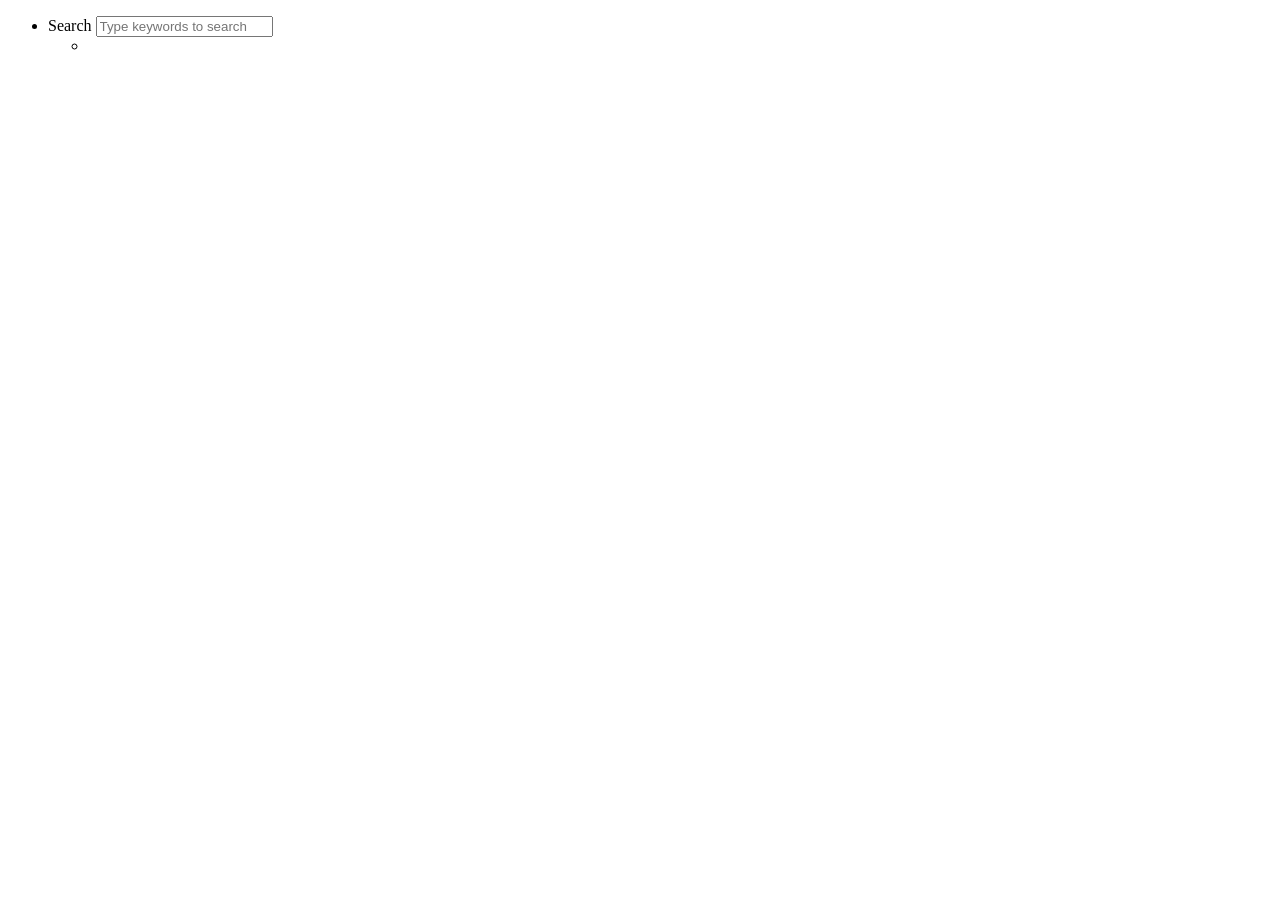
<file: index.html>
<!DOCTYPE html>

<html lang = 'en'>
    <head>
        <title>Kaitlyn and Kevin's Assignment</title>
        <meta charset = 'UTF-8'/>
    </head>
    <body>
        <div class = 'container' >
        <form>
            <ul class = 'flex-outer'>
                <li>
                    <label for = 'search'>Search</label>
                    <input type = 'text' id = 'search' name = 'search' placeholder = 
                        'Type keywords to search'>
                </li>
            <ul class = 'filters'>
                <li>

                </li>
            </ul>
        </form>
        </div>
        <script>
            const endpoint = 'https://data.princegeorgescountymd.gov/resource/umjn-t2iz.json';
const restaurants = [];

fetch(endpoint)
.then(blob => blob.json())
.then(data => restaurants.push(...data)); 

function findMatches(wordToMatch, restaurants) {
    return restaurants.filter(place => {
        const regex = new RegExp(wordToMatch, 'gi')
        return place.category.match(regex)
    })
}
function displayMatches() {
    const matchArray = findMatches(this.value, restaurants);
    const html = matchArray.map(place => {
        const regex = new RegExp(this.value, 'gi');
        const categoryName = place.category.replace(regex, `<span class = 'hl'>${this.value}</span>`);
        return `
            <li>
                <span class = "name">${place.name} \n ${place.address_line_1}, ${place.city }, ${place.state} ${place.zip} </span>
                <span class = "population">${place.category}</span>
            </li>`;
    }).join('');
    suggestions.innerHTML = html;
}
const searchInput = document.querySelector('.search');
const suggestions = document.querySelector('.suggestions');

searchInput.addEventListener('change', displayMatches);
searchInput.addEventListener('keyup', displayMatches);
        </script>
    </body>
</file>
